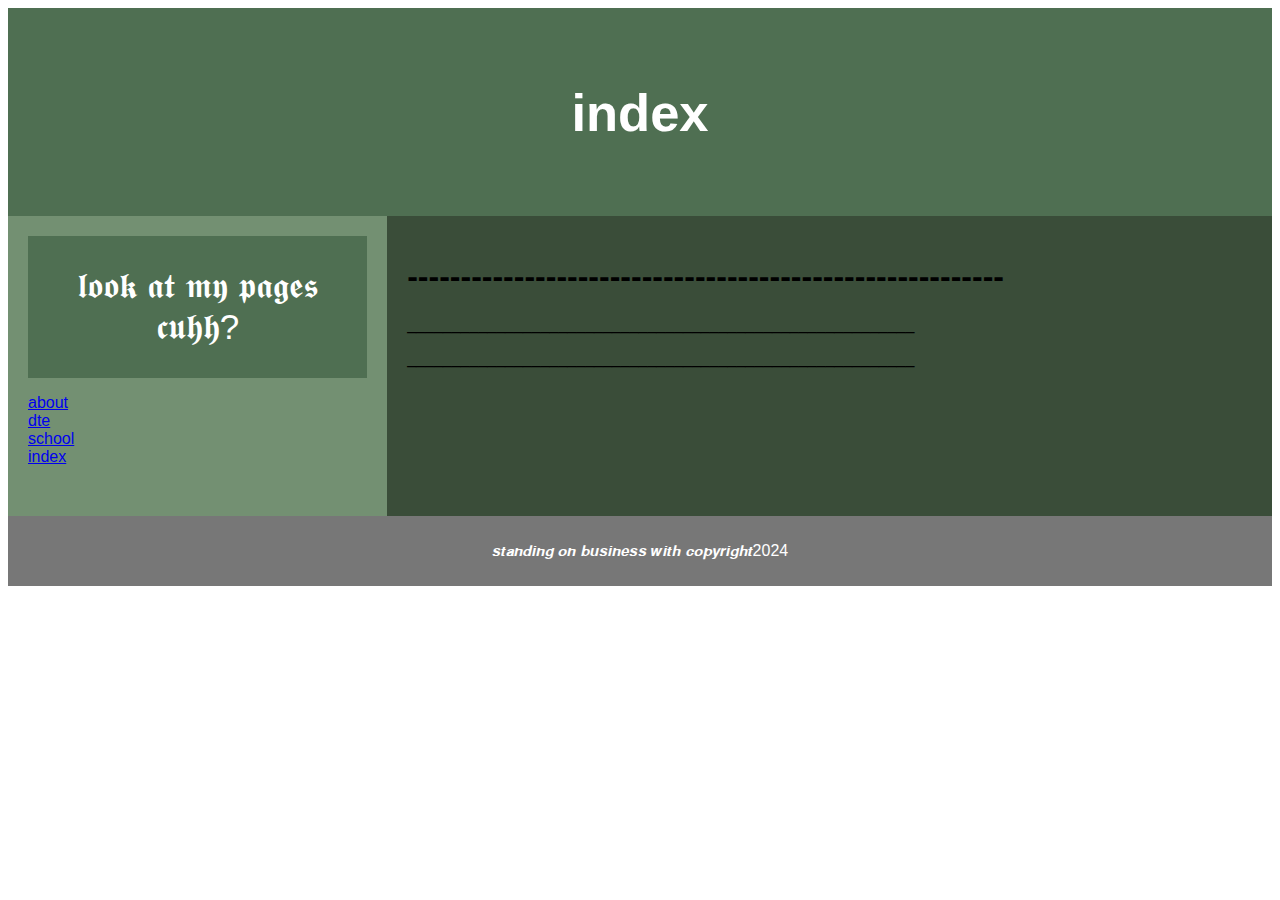
<file: index.html>
<doctype html>
<link rel= "stylesheet" href = "style.CSS">
</head>
<body>

<header>
  <h2>index</h2>
</header>

<section>
  <nav>
    <header>𝖑𝖔𝖔𝖐 𝖆𝖙 𝖒𝖞 𝖕𝖆𝖌𝖊𝖘 𝖈𝖚𝖍𝖍?</header>
    <ul>
      <li><a href="file:///C:/Users/shane.nabi/OneDrive%20-%20Otahuhu%20College/web/about.html">about</a></li>
      <li><a href="file:///C:/Users/shane.nabi/OneDrive%20-%20Otahuhu%20College/web/dte.html">dte</a></li>
      <li><a href="file:///C:/Users/shane.nabi/OneDrive%20-%20Otahuhu%20College/web/school.html">school</a></li>
      <li><a href="file:///C:/Users/shane.nabi/OneDrive%20-%20Otahuhu%20College/web/index.html">index</a></li>

    </ul>
  </nav>

  
  <article>
    <h1>--------------------------------------------------------</h1>
    <p>_________________________________________________________</p>
    <p>_________________________________________________________</p>
  </article>
</section>

<footer>
   <p>𝙨𝙩𝙖𝙣𝙙𝙞𝙣𝙜 𝙤𝙣 𝙗𝙪𝙨𝙞𝙣𝙚𝙨𝙨 𝙬𝙞𝙩𝙝 𝙘𝙤𝙥𝙮𝙧𝙞𝙜𝙝𝙩2024</p>

</footer>

</body>
</file>
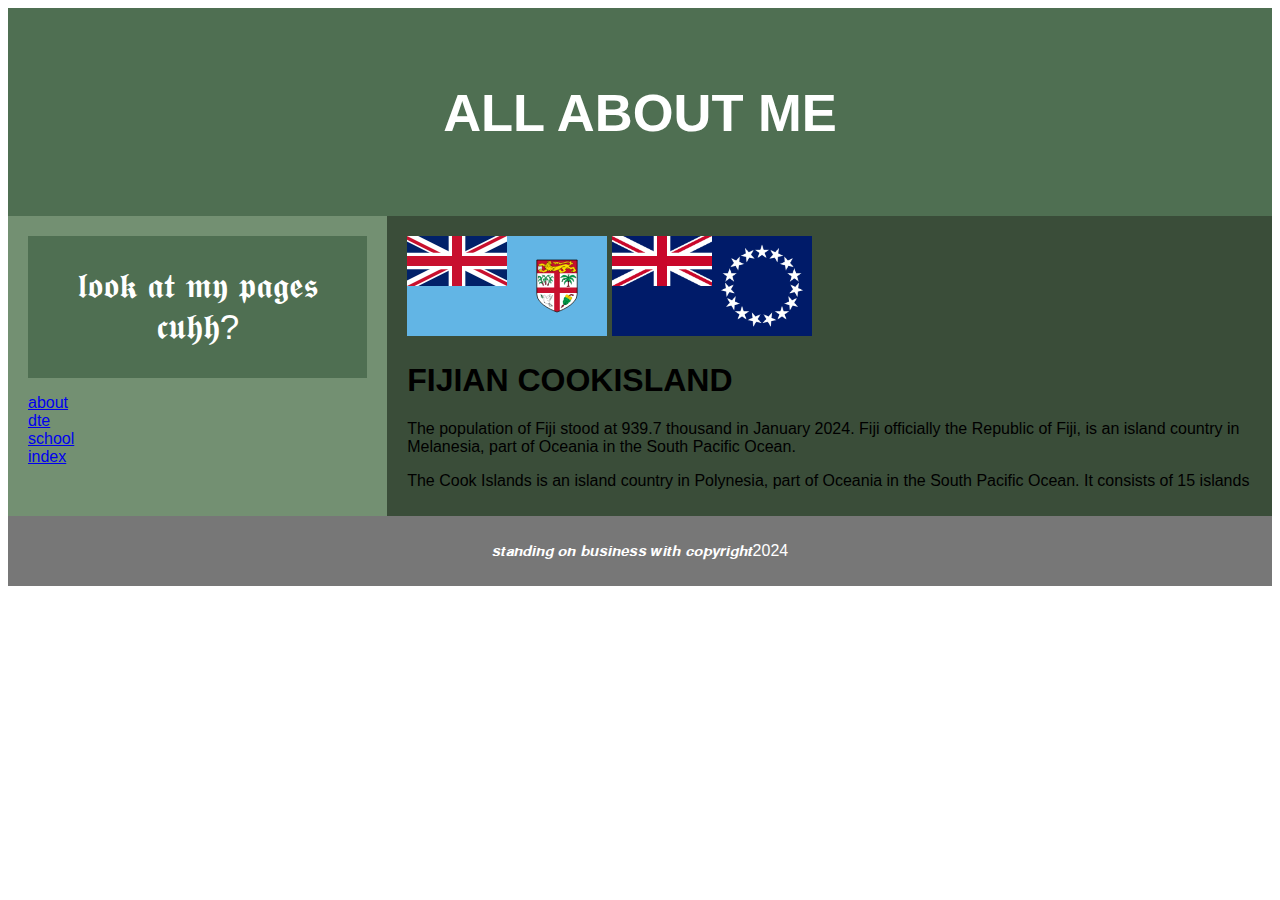
<file: about.html>
<doctype html>
<link rel= "stylesheet" href = "style.CSS">
</head>
<body>

<header>
  <h2>ALL ABOUT ME</h2>
</header>

<section>
  <nav>
  <header>𝖑𝖔𝖔𝖐 𝖆𝖙 𝖒𝖞 𝖕𝖆𝖌𝖊𝖘 𝖈𝖚𝖍𝖍?</header>
    <ul>
      <li><a href="file:///C:/Users/shane.nabi/OneDrive%20-%20Otahuhu%20College/web/about.html">about</a></li>
      <li><a href="file:///C:/Users/shane.nabi/OneDrive%20-%20Otahuhu%20College/web/dte.html">dte</a></li>
      <li><a href="file:///C:/Users/shane.nabi/OneDrive%20-%20Otahuhu%20College/web/school.html">school</a></li>
      <li><a href="file:///C:/Users/shane.nabi/OneDrive%20-%20Otahuhu%20College/web/index.html">index</a></li>

    </ul>
  </nav>
  
  <article>
  <img src= "images\Flag_of_Fiji.svg" alt="Fiji_FLAG" width="200" height="100">   <img src= "images\Flag_of_the_Cook_Islands.png.png" alt="cookisland_flag" width="200" height="100">

    <h1>FIJIAN COOKISLAND</h1>
    <p>The population of Fiji stood at 939.7 thousand in January 2024.
	Fiji officially the Republic of Fiji, is an island country in Melanesia, part of Oceania in the South Pacific Ocean.</p>
    <p>The Cook Islands is an island country in Polynesia, part of Oceania in the South Pacific Ocean. It consists of 15 islands</p>
  </article>
</section>

<footer>
    <p>𝙨𝙩𝙖𝙣𝙙𝙞𝙣𝙜 𝙤𝙣 𝙗𝙪𝙨𝙞𝙣𝙚𝙨𝙨 𝙬𝙞𝙩𝙝 𝙘𝙤𝙥𝙮𝙧𝙞𝙜𝙝𝙩2024</p>

</footer>

</body>
</file>
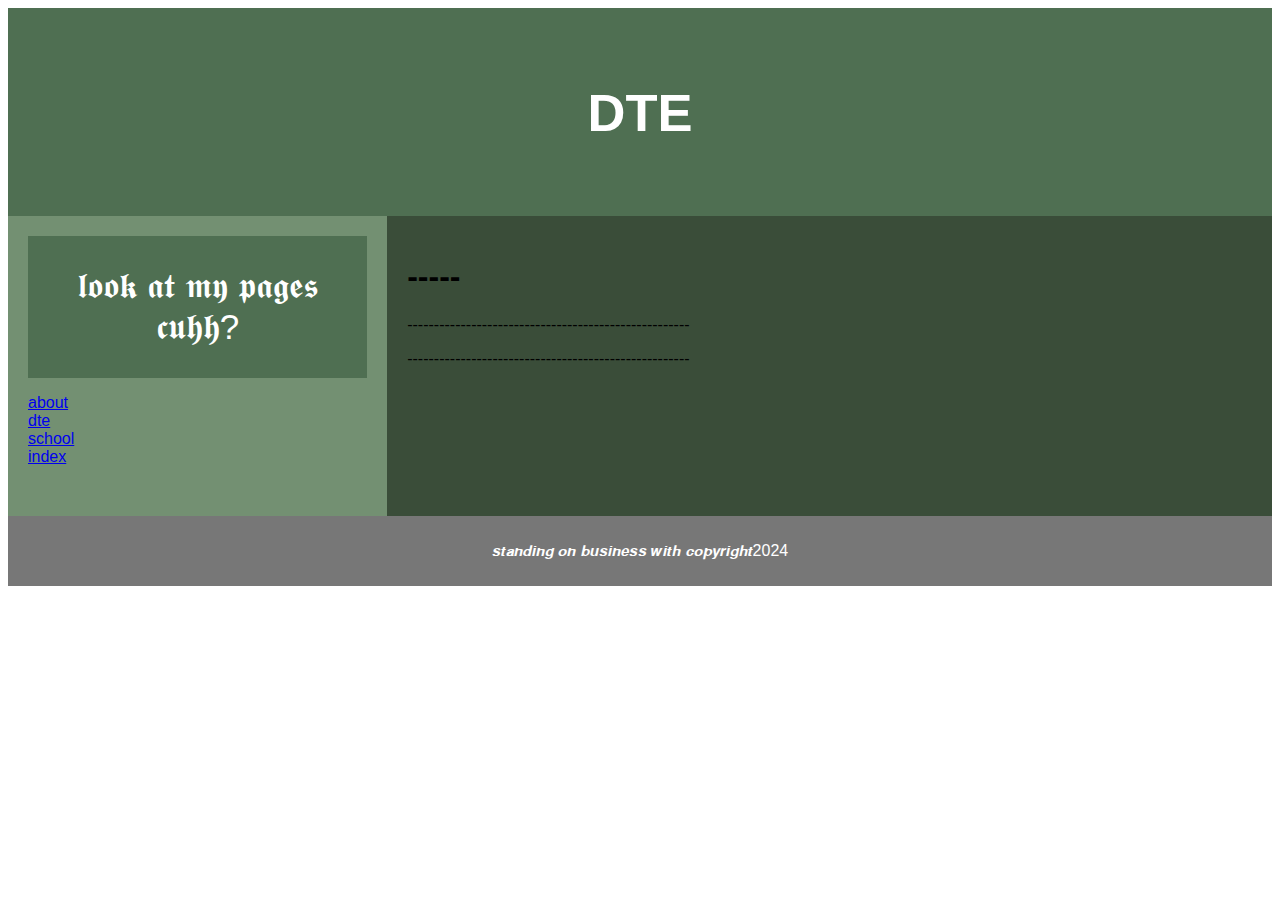
<file: dte.html>
<doctype html>
<link rel= "stylesheet" href = "style.CSS">
</head>
<body>

<header>
  <h2>DTE</h2>
</header>

<section>
  <nav>
  <header>𝖑𝖔𝖔𝖐 𝖆𝖙 𝖒𝖞 𝖕𝖆𝖌𝖊𝖘 𝖈𝖚𝖍𝖍?</header>
    <ul>
      <li><a href="file:///C:/Users/shane.nabi/OneDrive%20-%20Otahuhu%20College/web/about.html">about</a></li>
      <li><a href="file:///C:/Users/shane.nabi/OneDrive%20-%20Otahuhu%20College/web/dte.html">dte</a></li>
      <li><a href="file:///C:/Users/shane.nabi/OneDrive%20-%20Otahuhu%20College/web/school.html">school</a></li>
      <li><a href="file:///C:/Users/shane.nabi/OneDrive%20-%20Otahuhu%20College/web/index.html">index</a></li>

    </ul>
  </nav>
  
  <article>
    <h1>-----</h1>
    <p>-----------------------------------------------------</p>
    <p>-----------------------------------------------------</p>
  </article>
</section>

<footer>
   <p>𝙨𝙩𝙖𝙣𝙙𝙞𝙣𝙜 𝙤𝙣 𝙗𝙪𝙨𝙞𝙣𝙚𝙨𝙨 𝙬𝙞𝙩𝙝 𝙘𝙤𝙥𝙮𝙧𝙞𝙜𝙝𝙩2024</p>

</footer>

</body>
</file>
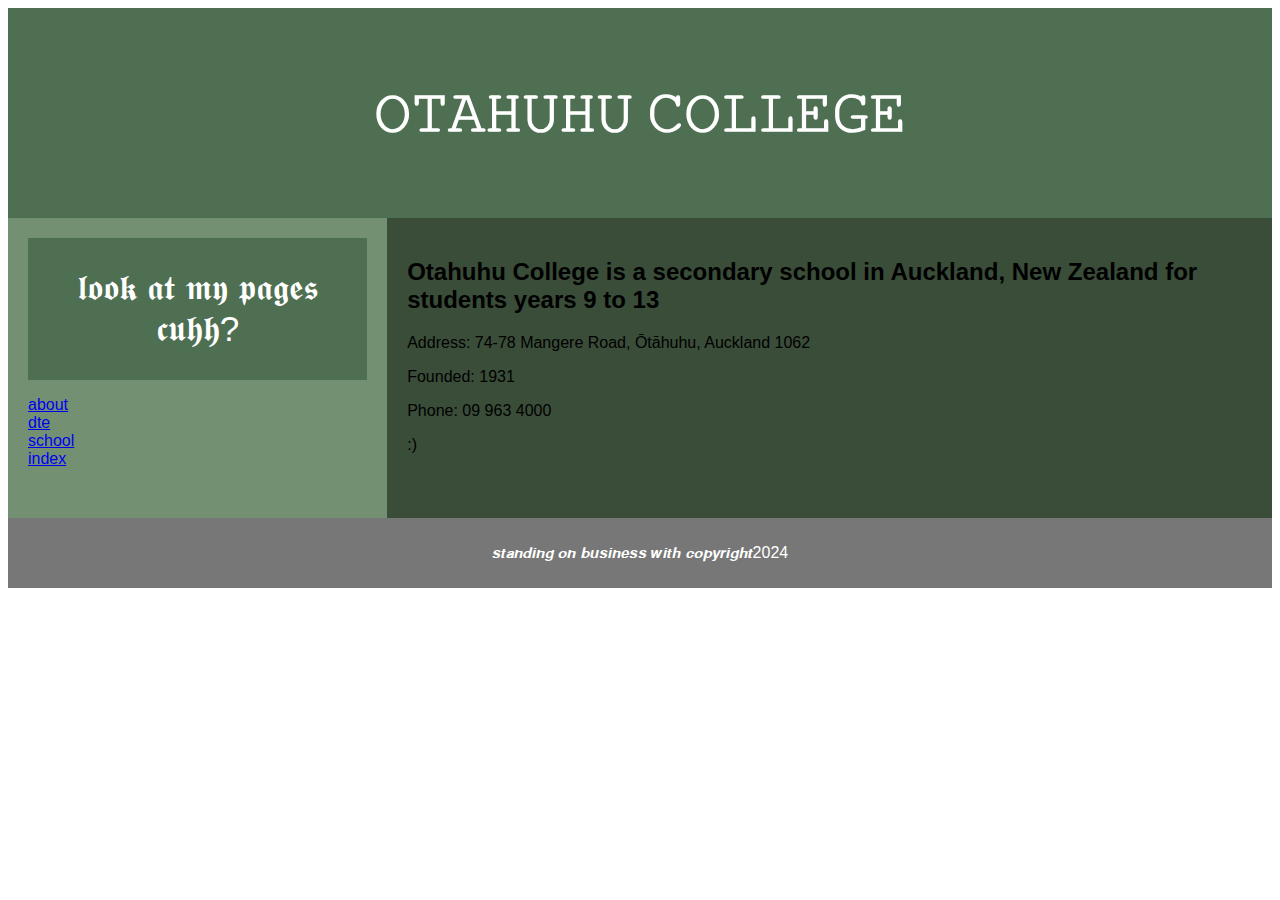
<file: school.html>
<doctype html>
<link rel= "stylesheet" href = "style.CSS">
</head>
<body>

<header>
  <h2>𝙾𝚃𝙰𝙷𝚄𝙷𝚄 𝙲𝙾𝙻𝙻𝙴𝙶𝙴</h2>
</header>

<section>
  <nav>
  <header>𝖑𝖔𝖔𝖐 𝖆𝖙 𝖒𝖞 𝖕𝖆𝖌𝖊𝖘 𝖈𝖚𝖍𝖍?</header>
    <ul>
      <li><a href="file:///C:/Users/shane.nabi/OneDrive%20-%20Otahuhu%20College/web/about.html">about</a></li>
      <li><a href="file:///C:/Users/shane.nabi/OneDrive%20-%20Otahuhu%20College/web/dte.html">dte</a></li>
      <li><a href="file:///C:/Users/shane.nabi/OneDrive%20-%20Otahuhu%20College/web/school.html">school</a></li>
      <li><a href="file:///C:/Users/shane.nabi/OneDrive%20-%20Otahuhu%20College/web/index.html">index</a></li>

    </ul>
  </nav>
  
  <article>
    <h2>Otahuhu College is a secondary school in Auckland, New Zealand for students years 9 to 13</h2>
    <p>Address: 74-78 Mangere Road, Ōtāhuhu, Auckland 1062</p>
    <p>Founded: 1931</p>
	<p>Phone: 09 963 4000</p>
	<p>:)</p>
  </article>
</section>

<footer>
  <p>𝙨𝙩𝙖𝙣𝙙𝙞𝙣𝙜 𝙤𝙣 𝙗𝙪𝙨𝙞𝙣𝙚𝙨𝙨 𝙬𝙞𝙩𝙝 𝙘𝙤𝙥𝙮𝙧𝙞𝙜𝙝𝙩2024</p>
</footer>

</body>
</file>
<file: style.CSS>
* {
  box-sizing: border-box;
}

body {
  font-family: Arial, Helvetica, sans-serif;
}

/* Style the header */
header {
  background-color: #4F6F52;
  padding: 30px;
  text-align: center;
  font-size: 35px;
  color: white;
}

/* Create two columns/boxes that floats next to each other */
nav {
  float: left;
  width: 30%;
  height: 300px; /* only for demonstration, should be removed */
  background: #ccc;
  padding: 20px;
  background-color: #739072;
}

/* Style the list inside the menu */
nav ul {
  list-style-type: none;
  padding: 0;
}

article {
  float: left;
  padding: 20px;
  width: 70%;
  background-color: #3A4D39;
  height: 300px; /* only for demonstration, should be removed */
}

/* Clear floats after the columns */
section::after {
  content: "";
  display: table;
  clear: both;
}

/* Style the footer */
footer {
  background-color: #777;
  padding: 10px;
  text-align: center;
  color: white;
}

/* Responsive layout - makes the two columns/boxes stack on top of each other instead of next to each other, on small screens */
@media (max-width: 600px) {
  nav, article {
    width: 100%;
    height: auto;
  }
</file>
